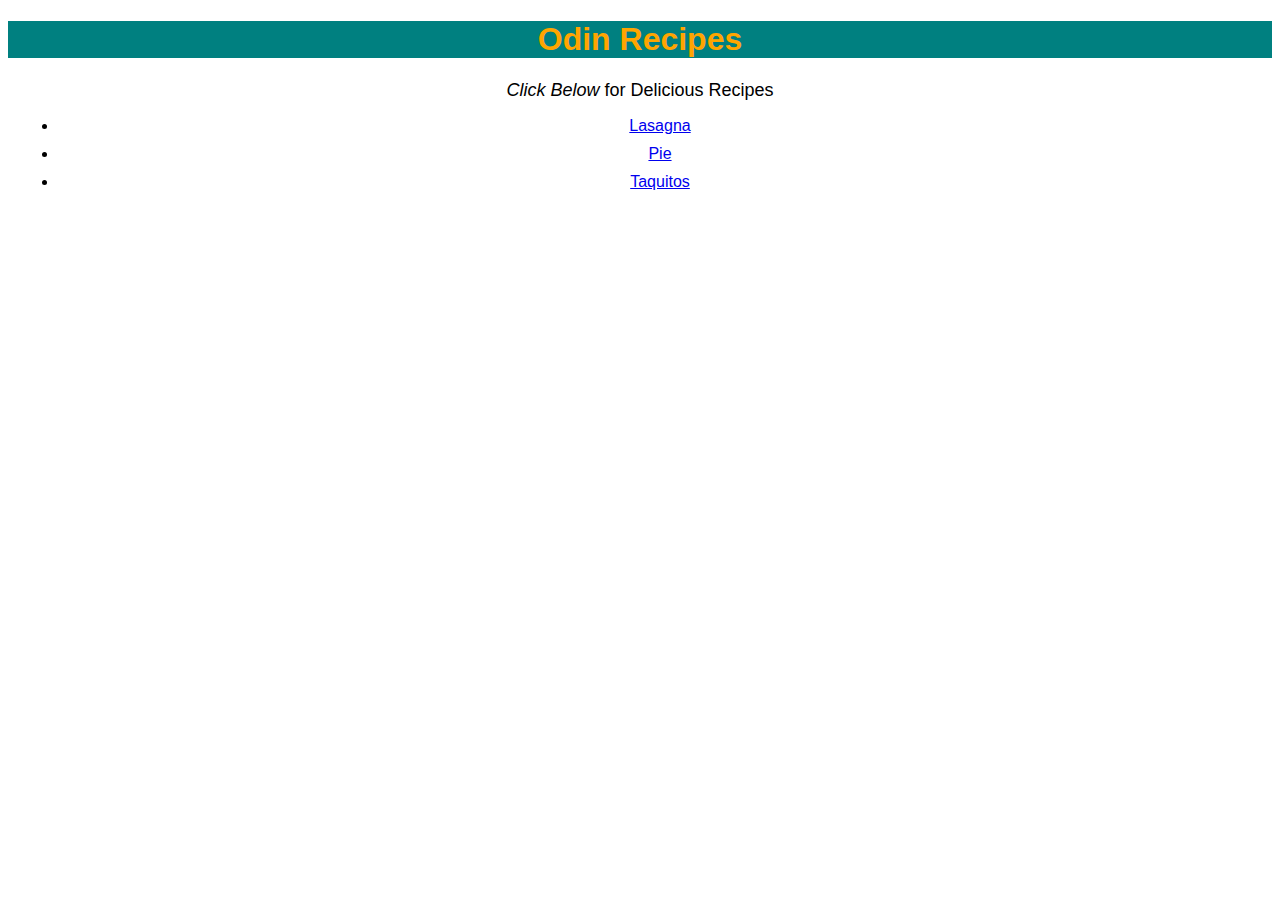
<file: index.html>
<!DOCTYPE html>
<html lang="en">
    <head>
        <link rel="stylesheet" href="style.css">
        <meta charset="utf-8">
        <title>Odin Recipes</title>
    </head>
    <body>
        <h1>Odin Recipes</h1>
        <h2><em>Click Below</em> for Delicious Recipes</h2>
        <ul>
            <li><a href="recipes/lasagna.html">Lasagna</a></li>
            <li><a href="recipes/pie.html">Pie</a></li>
            <li><a href="recipes/taquitos.html">Taquitos</a></li>
        </ul>
    </body>
</html>
</file>
<file: style.css>
* {
    font-family: Helvetica, sans-serif;
    
}
h2 {
    font-weight: 200;
    font-size: 18px;
    text-align: center;
}
h1 {
    background-color: teal;
    color: orange;
    text-align: center;
}
li {
    margin: 10px;
    text-align: center;
}
ul {
    text-align: center;
}
</file>
